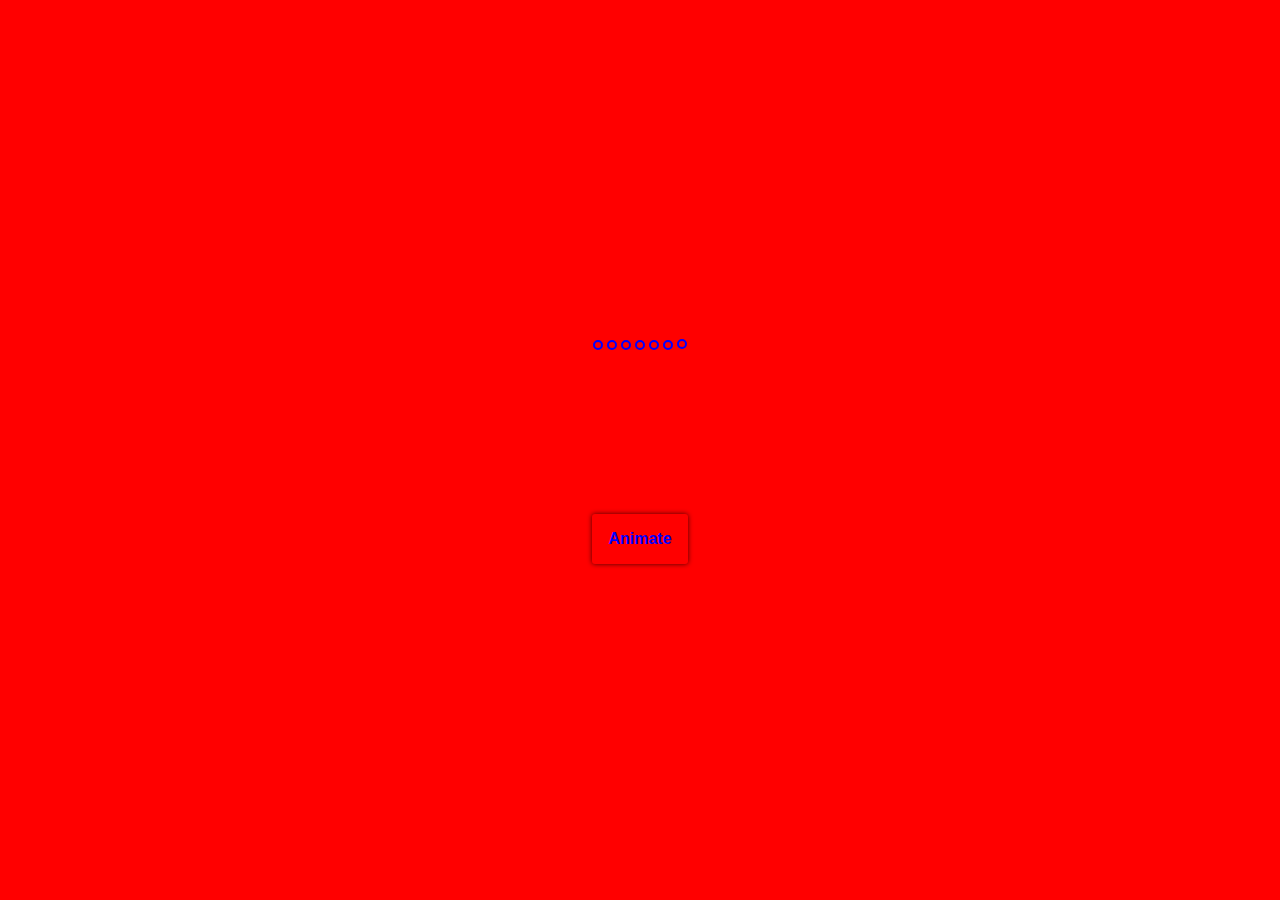
<file: anm1/index.html>
<!DOCTYPE html>
<html lang="en">
  <head>
    <meta charset="UTF-8" />
    <meta name="viewport" content="width=device-width, initial-scale=1.0" />
    <script src="https://code.jquery.com/jquery-3.5.1.min.js"></script>
    <link rel="stylesheet" href="style.css" />
    <title>Document</title>
  </head>
  <body>
    <div>
      <span></span>
      <span></span>
      <span></span>
      <span></span>
      <span></span>
      <span></span>
      <span></span>
      <!-- <span></span>
      <span></span>
      <span></span>
      <span></span>
      <span></span>
      <span></span>
      <span></span>
      <span></span>
      <span></span>
      <span></span>
      <span></span>
      <span></span>
      <span></span>
      <span></span>
      <span></span>
      <span></span>
      <span></span>
      <span></span>
      <span></span>
      <span></span>
      <span></span>
      <span></span>
      <span></span> -->
    </div>
    <button>Animate</button>
    <script src="script.js"></script>
  </body>
</html>
</file>
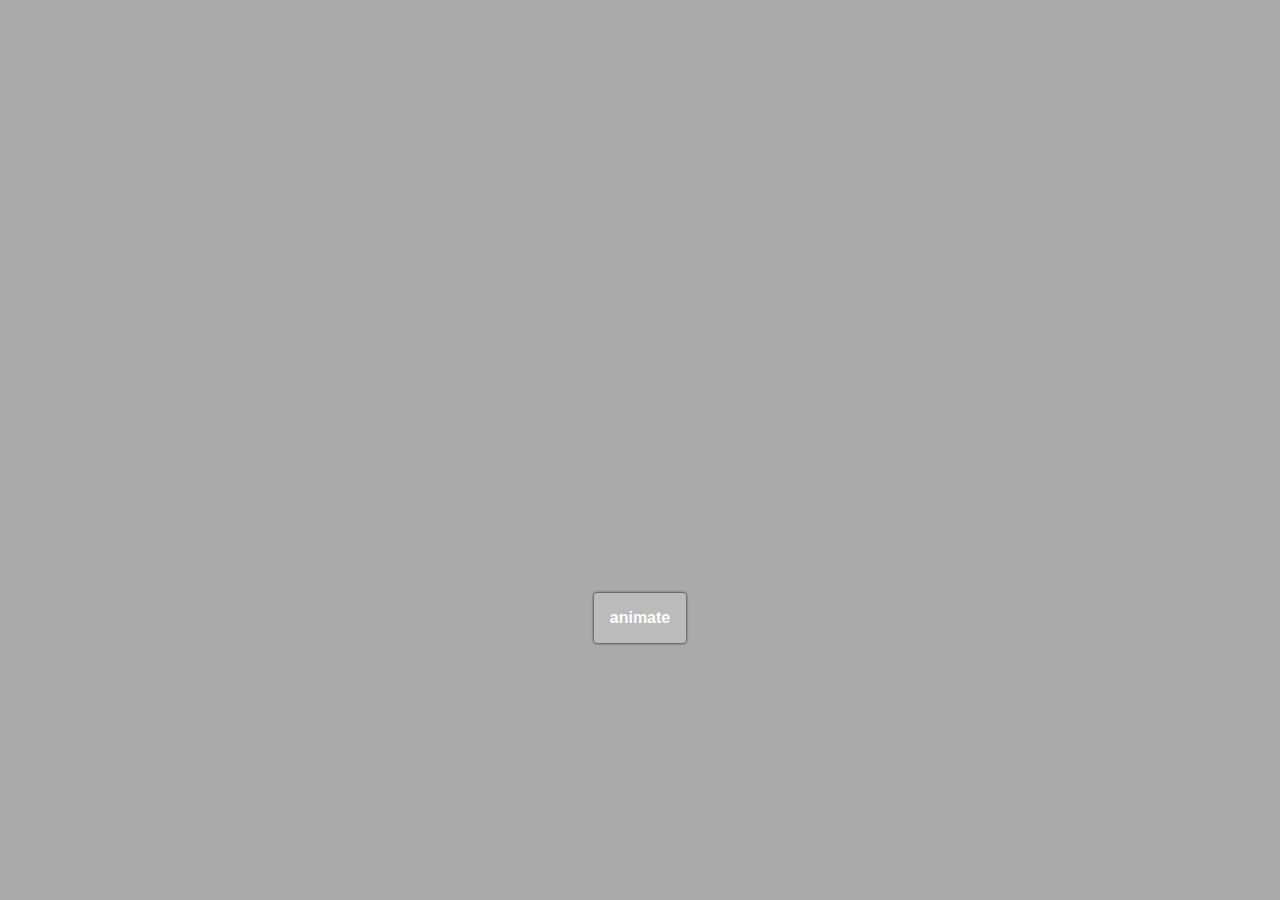
<file: anm2/index.html>
<!DOCTYPE html>
<html lang="en">
  <head>
    <meta charset="UTF-8" />
    <meta name="viewport" content="width=device-width, initial-scale=1.0" />
    <link rel="stylesheet" href="style.css" />
    <script src="https://code.jquery.com/jquery-3.5.1.min.js"></script>
    <script src="https://gsgd.co.uk/sandbox/jquery/easing/jquery.easing.compatibility.js"></script>
    <script src="https://gsgd.co.uk/sandbox/jquery/easing/jquery.easing.1.3.js"></script>
    <title>Document</title>
  </head>
  <body>
    <div>
      <span>D</span>
      <span>e</span>
      <span>v</span>
      <span>-</span>
      <span>o</span>
      <span>p</span>
      <span>h</span>
      <span>i</span>
      <span>l</span>
      <span>e</span>
    </div>
    <button>animate</button>
    <script src="script.js"></script>
  </body>
</html>
</file>
<file: anm1/style.css>
* {
  padding: 0;
  margin: 0;
  box-sizing: border-box;
}

body {
  background-color: red;
  height: 100vh;
  display: flex;
  align-items: center;
  justify-content: center;
  flex-direction: column;
}
button {
  padding: 1rem;
  font-size: 1rem;
  font-weight: bold;
  border: none;
  outline: none;
  cursor: pointer;
  background-color: red;
  color: blue;
  border-radius: 3px;
  box-shadow: 0 0 5px 0 rgb(70, 0, 0);
}
button:hover {
  box-shadow: 0 0 5px 0 rgb(253, 253, 253);
}
div,
button {
  margin: 5rem 0;
}
div span {
  display: inline-block;
  position: relative;
  width: 10px;
  height: 10px;
  border-radius: 50%;
  border: 2px solid blue;
}
</file>
<file: anm2/style.css>
* {
  padding: 0;
  margin: 0;
  box-sizing: border-box;
}

body {
  height: 100vh;
  background-color: #aaa;
  display: flex;
  flex-direction: column;
  align-items: center;
  justify-content: center;
  overflow: hidden;
}
div,
button {
  margin: 9rem;
}

span {
  display: inline-block;
  position: relative;
  font-weight: bold;
  font-size: 2.5rem;
  color: #1b03a3;
}

.textShadow {
  text-shadow: 5px 5px 15px #1b03a3;
}

button {
  border: none;
  outline: none;
  padding: 1rem;
  font-size: 1rem;
  font-weight: bold;
  border-radius: 3px;
  background-color: #bbb;
  cursor: pointer;
  box-shadow: 0 0 3px 0 black;
  color: white;
}
button:hover {
  box-shadow: 0 0 3px 0 white;
}
</file>
